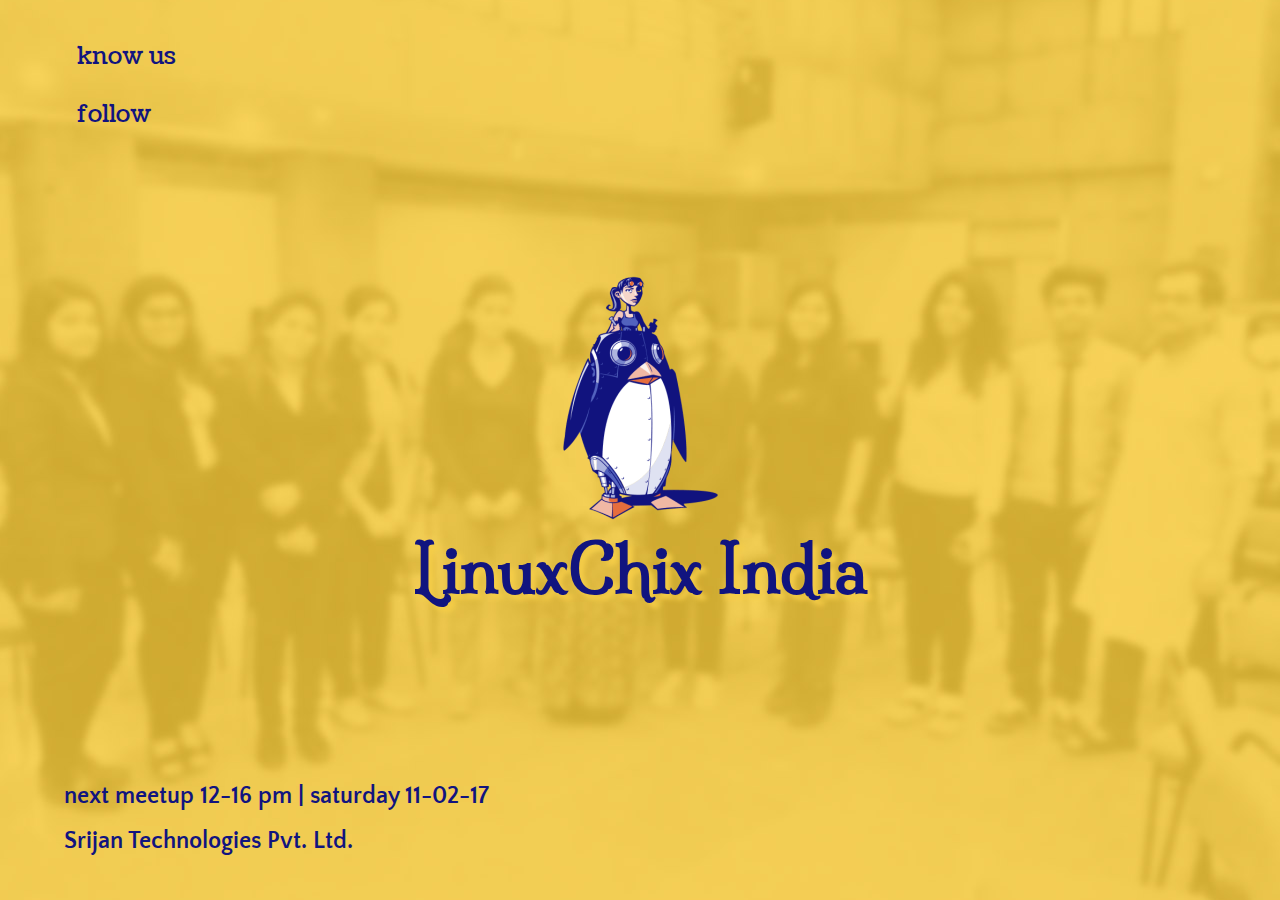
<file: index.html>
<html lang="en">
<head>
    <meta charset="utf-8">
    <title>LinuxChix India</title>
    <meta name="viewport" content="width=device-width, initial-scale=1">
    <link rel='shortcut icon' href='assets/img/lcxlogo.ico' type='image/x-icon'/ >
    <link href="https://fonts.googleapis.com/css?family=Arima+Madurai|Coustard|Milonga|Quattrocento+Sans" rel="stylesheet">
    <link rel="stylesheet" type="text/css" href="assets/css/main.css">
    <link rel="stylesheet" href="https://maxcdn.bootstrapcdn.com/bootstrap/3.3.7/css/bootstrap.min.css">
    <script src="https://ajax.googleapis.com/ajax/libs/jquery/1.12.4/jquery.min.js"></script>
    <script src="https://maxcdn.bootstrapcdn.com/bootstrap/3.3.7/js/bootstrap.min.js"></script>
    <link rel="stylesheet" href="http://www.w3schools.com/lib/w3.css">
    <link rel="stylesheet" href="https://cdnjs.cloudflare.com/ajax/libs/font-awesome/4.7.0/css/font-awesome.min.css">
    <link href="//netdna.bootstrapcdn.com/bootstrap/3.3.2/css/bootstrap.min.css" rel="stylesheet">
    <script src="//netdna.bootstrapcdn.com/bootstrap/3.3.2/js/bootstrap.min.js"></script>
</head>
<body>
  <script src="assets/js/main.js"></script>
  <div class="bg">
    <div class="MainHeading">
      <img src="assets/img/lcxlogo.png">
      <p>LinuxChix India</p>
    </div>
    <div id="Navi">
      <p><button onclick="document.getElementById('KnowUs').style.display='block'" class="btn .w3-animate-zoom CrossButtonH">know us</button></p>
      <p><button onclick="document.getElementById('follow').style.display='block'" class="btn .w3-animate-zoom CrossButtonH">follow</button></p>
    </div>
    <div class="NextMeet"><strong>
      <p>next meetup 12-16 pm | saturday 11-02-17</p>
      <p>Srijan Technologies Pvt. Ltd.</p> </strong>
    </div>
  </div>
  <!--Know Us Modal-->
  <div id="KnowUs" class="Modal" style="display: none;">
    <div class="ModalContent w3-animate-zoom">
      <div class="ModalContainer ModalContainerHead">
        <span onclick="document.getElementById('KnowUs').style.display='none'" class="w3-closebtn CrossButton">x</span>
      </div>
      <div class="content-pop">
        <div class="ModalContainer ModalContainerHead">
          <h1>About</h1>
        </div>
        <div class="ModalContainer">
          <h5>
          LinuxChix India is a regional chapter in India of LinuxChix, a global community for women who like Linux
          and for anyone who wants to support <strong>women in computing</strong>. We are an international group of Free Software
          users and developers, founded in 1999 with the aim of supporting women in Linux. It is not only for women.
          </h5>
        </div>
        <div class="row">
          <div class="col-sm-4">
            <div class="ModalContainer ModalContainerHead">
              <br><h5 style="color:d3d4e7"><strong>Our Moto</strong></h5>
            </div>
            <div class="ModalContainer" style="color:#FAE6A3">
              <h1>Be Polite<br>Be Helpful</h1>
            </div>
          </div>
          <div class="col-sm-8">
            <div class="ModalContainer ModalContainerHead">
              <h1>Our Aim and Vision..</h1>
            </div>
            <div class="ModalContainer">
              <h5>
                We aim to bring together women around India involved in various FOSS projects, enhance women participation
                in FOSS related activities, share knowledge and increase awareness. Our vision is to promote the usage of FOSS
                and to help women identify avenues for contribution with various levels of expertise - users, newbies,
                enthusiasts, subject matter experts, geeks to various upstream projects.
              </h5>
            </div>
          </div>
        </div>
        <div class="ModalContainer ModalContainerHead">
          <h1>Upcoming Meetups</h1>
        </div>
        <div class="ModalContainer">
          <h5>Place TBA <b>DD-MM-17 TBA</b></h5>
        </div>
      </div>
    </div>
  </div>
  <!--Follow Modal-->
  <div id="follow" class="Modal" style="display: none;">
    <div class="ModalContent w3-animate-zoom">
      <div class="ModalContainer ModalContainerHead">
          <span onclick="document.getElementById('follow').style.display='none'" class="w3-closebtn CrossButton">x</span>
        </div>
      <div class="content-pop">
        <div class="ModalContainer ModalContainerHead">
          <h1>Follow</h1>
        </div>
      </div>
      <div class="ModalContainer">
          <div class="SocialIcons container">
            <div class="row">
              <div class="col-sm-8">
                  <p class="text-center" id="mail-text">Join our mailing list!</p>
              </div>
            </div>
            <div class="row">
              <div>
                <div class="col-sm-4">
                  <a href="http://mailman.linuxchix.org/mailman/listinfo/indichix" target="_blank" rel="external">
                    <span class="glyphicon glyphicon-envelope"></span>
                  </a>
                </div>
                <div class="col-sm-4" id="subscribe">
                  <span class="glyphicon glyphicon-triangle-right"></span>
                  <p class="text-center">Subscribe</p>
                </div>
              </div>
              <div>
                <div class="col-sm-4" id="guidelines">
                  <p class="text-center">Guidelines</p>
                  <span class="glyphicon glyphicon-triangle-left"></span>
                </div>
                <div class="col-sm-4">
                  <a href="http://bit.ly/pydelhi-mailinglist-guidelines" target="_blank" rel="external">
                    <span class="glyphicon glyphicon-list-alt"></span>
                  </a>
                </div>
              </div>
              <br>
            </div>

            <div class="row">
              <div class="col-sm-3">
                <span class="fa fa-facebook-f">
                  <a href="https://www.facebook.com/indichix0/" target="_blank" rel="external"></a>
                </span>
              </div>
              <div class="col-sm-3">
                <span class="fa fa-twitter">
                  <a href="https://twitter.com/indichix0" target="_blank" rel="external"></a>
                </span>
              </div>
              <div class="col-sm-3">
                <span class="fa fa-send">
                  <a href="tg://join?invite=BzYbRwrKCTX224rH7ECSVQ" target="_blank" rel="external"></a>
                </span>
              </div>
              <div class="col-sm-6">
                <span class="fa fa-github-alt">
                  <a href="http://github.com/LinuxChixIndia" target="_blank" rel="external">
                  </a>
                </span>
                  <p class="text-center" id="github-text">Visit and collaborate with us on Github</p>
              </div>
            </div>

          </div>
      </div>
    </div>
  </div>
</body></html>
</file>
<file: assets/css/main.css>
body,h1,h5 {font-family: "Raleway", sans-serif}
body, html {height: 100%}
.bg {
    /*image*/
    background-image: url("../img/header4.jpg");
    min-height: 100%;
    background-position: center;
    background-size: cover;
    /*rest*/
  position:relative;
  color:#fff!important;
}
.MainHeading{
  /*Middle display*/
  position:absolute;
  top:50%;
  left:50%;
  transform:translate(-50%,-50%);
  -ms-transform:translate(-50%,-50%);
  text-align: center;

  color: #11147F;
  font-size:64px!important;
  padding:32px 64px!important;
  font-family: 'Milonga';
  text-shadow: 5px 5px 5px #f5cd48;
  line-height: 1.5;
  font-weight: bold;
}
#Navi{
  /*Topleft display*/
  position:absolute;
  left:0;
  top:0;
  padding:32px 64px!important;
}
#Navi button{
  font-size:24px!important;
  font-family: 'Coustard';
  color: #11147f;
  outline: #11147f 3px;
}
.NextMeet{
  /*bottom left display*/
  position:absolute;
  left:0;
  bottom:0;

  padding:32px 64px!important;
}
.NextMeet p{
  font-size:24px!important;
  font-family: 'Quattrocento Sans';
  font-weight: bold;
  color: #11147f;
}
.Modal{
  z-index:3;
  display:none;
  padding-top:100px;
  position:fixed;
  left:0;
  top:0;
  width:100%;
  height:100%;
  overflow:auto;
  background-color:rgba(245, 205, 72, 0.4);
}
.content-pop {
  padding: 0px 40px 40px 40px;
}
.ModalContent{
  margin:auto;
  background-color:#5398BE;
  position:relative;
  padding:0;
  outline:0;
  width:600px;
}
@media (max-width:600px){
    .MainHeading{font-size:48px;}
    .ModalContent{margin:0 10px; width:auto!important;}
    .Modal{padding-top:30px}
  }
@media (max-width:768px){
  .MainHeading{font-size:42px;}
  .ModalContent{width:500px}
  .Modal{padding-top:50px}
}
@media (min-width:993px){
  .MainHeading{font-size:36px;}
  .ModalContent{width:900px}
}
.ModalContainer{padding:0.01em 16px;}
.ModalContainer:after{content:"";display:table;clear:both;}
.ModalContainerHead h1{font-family: 'Coustard'; font-size: 27px; color:#d3d4e7;}
.ModalContainer h5{font-family:'roboto'; color:#D0E2ED;}
@keyframes .w3-animate-zoom {
  -webkit-animation:animatezoom 0.6s;
  animation:animatezoom 0.6s
}
.CrossButtonH{
  color:#11147f!important;
  background-color:none!important;
  border-radius: 0px !important;
   background-color: transparent;
}
.CrossButtonH:hover{
  color:#3C3E96!important;
}
.CrossButton{
  font-size:36px!important;
  color:#757575!important;
}
.CrossButton:hover{color:;#A1C6DB}
.SocialIcons{margin-bottom: 30px; padding-left: -10px;}
.SocialIcons div{
  display: inline-flex;
  -webkit-justify-content: center;
  justify-content: center;
  align-content: center;
  margin-bottom: 10px;
}
@media(max-width:995px){.SocialIcons div{flex-wrap: wrap;}}
.SocialIcons p{
  font-size: 20px;
  font-family: 'Coustard';
  color: #515151;
  vertical-align: middle;
}
#mail-text,#github-text{color:#A1C6DB; padding-top: 20px;}
.glyphicon, .fa{font-size: 100px!important;  margin: 5px; color:#A1C6DB;}
.glyphicon:hover, .fa:hover{color: #F5C936;}
.glyphicon-triangle-right, .glyphicon-triangle-left{
  color: #5398BE;
  font-size: 60px !important;
  left: -6px;
}
.glyphicon-triangle-right:hover, .glyphicon-triangle-left:hover{color: #5398BE!important;}
#subscribe, #guidelines{background-color: #A1C6DB; min-width:150px; max-width:200px; border-radius:3px;}
#subscribe{left:20px;}
#guidelines{right:20px;}
#subscribe > p{top:20px; color: #4c8bad; padding-top: 40px; padding-right: 40px;}
#guidelines > p{top:20px; color: #4c8bad; padding-top: 40px; padding-left: 40px;}
</file>
